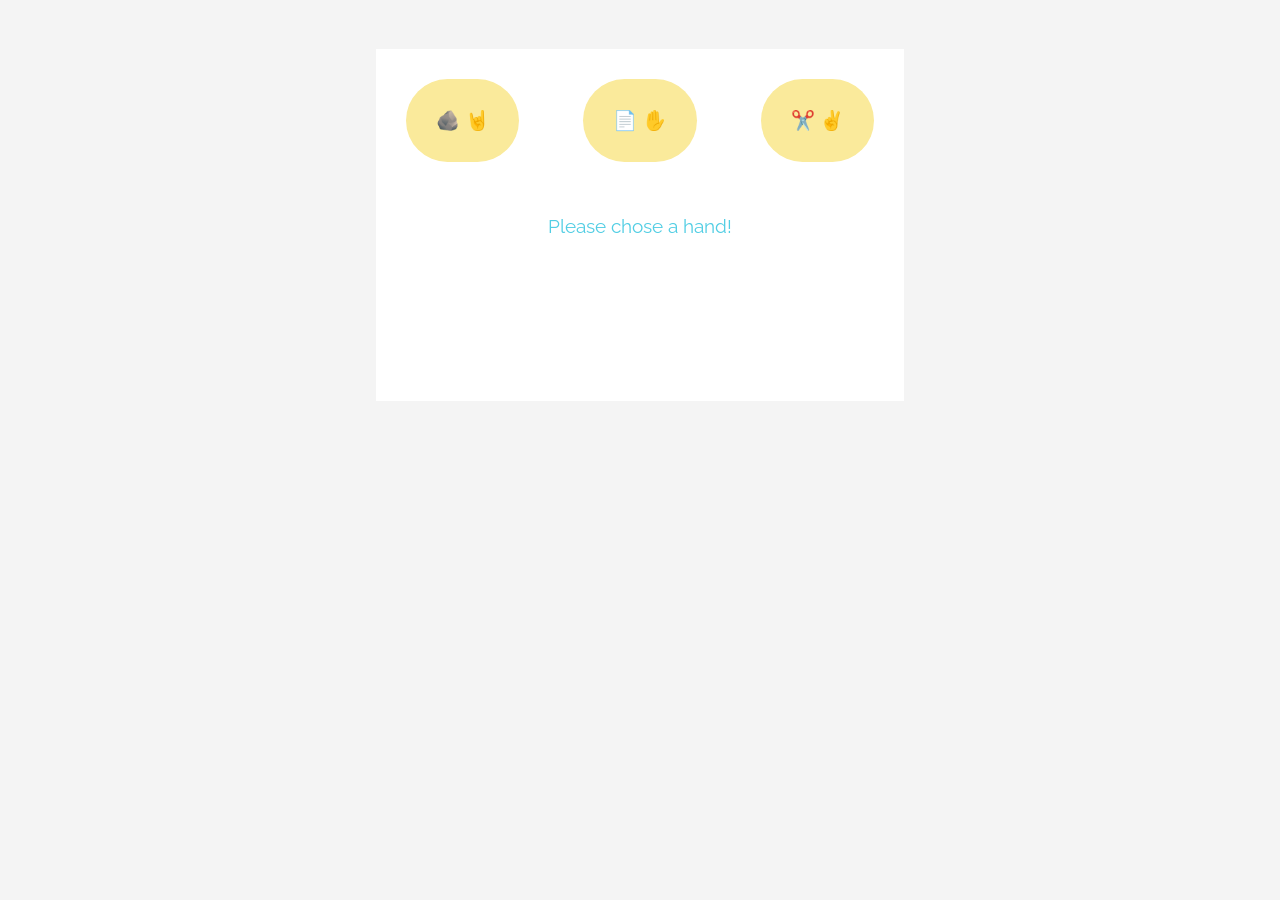
<file: index.html>
<!DOCTYPE html>
<html lang="en">
  <head>
    <meta charset="UTF-8" />
    <meta name="viewport" content="width=device-width, initial-scale=1.0" />
    <link rel="stylesheet" href="style.css" />
    <title>rock paper scissors2</title>
  </head>
  <body>
    <div class="container-all">
      <div class="buttons">
        <button id="button-choice" class="rock" onclick="singleRound('rock')">
          🪨 🤘
        </button>
        <button id="button-choice" class="paper" onclick="singleRound('paper')">
          📄 ✋
        </button>
        <button
          id="button-choice"
          class="scissors"
          onclick="singleRound('scissors')"
        >
          ✂️ ✌️
        </button>
      </div>
      <div id="container">
        <div class="displayOne">Please chose a hand!</div>
        <div class="text">
          <div class="roundWinner"><br /></div>

          <div class="round"><br /></div>

          <div class="total"><br /></div>
        </div>
        <div class="gameWinner"><br /></div>
        <div class="playAgain"></div>
      </div>
    </div>

    <script>
      let computerWin = 0;
      let humanWin = 0;
      let totalGames = 0;
      const text = document.querySelector('.text');
      const buttons = document.querySelector('.buttons');

      function singleRound(choice) {
        //computer choice
        const hands = ['rock', 'paper', 'scissors'];
        const computerChoice = hands[Math.floor(Math.random() * hands.length)];
        //player choice =
        const playerSelection = choice;
        //roundWinner counter in html
        const roundWinner = document.querySelector('.roundWinner');
        const displayOne = document.querySelector('.displayOne');
        text.removeAttribute('style', 'display:none');
        buttons.removeAttribute('style', 'display:none');
        displayOne.setAttribute('style', 'display:none');
        if (playerSelection == 'rock') {
          if (computerChoice == 'rock' && playerSelection) {
            roundWinner.textContent = 'nobody wins, play again';
            totalGames++;
          } else if (computerChoice == 'paper' && playerSelection) {
            roundWinner.textContent = 'computer wins this time';
            computerWin++;
            totalGames++;
          } else if (computerChoice == 'scissors' && playerSelection) {
            roundWinner.textContent = 'human wins this time';
            humanWin++;
            totalGames++;
          } else {
            roundWinner.textContent = 'broken?';
            totalGames++;
          }
        } else if (playerSelection == 'paper') {
          if (computerChoice == 'rock' && playerSelection) {
            roundWinner.textContent = 'human wins this time';
            humanWin++;
            totalGames++;
          } else if (computerChoice == 'paper' && playerSelection) {
            roundWinner.textContent = 'nobody wins, play again';
            totalGames++;
          } else if (computerChoice == 'scissors' && playerSelection) {
            roundWinner.textContent = 'computer wins this time';
            computerWin++;
            totalGames++;
          } else {
            roundWinner.textContent = 'broken?';
          }
        } else if (playerSelection == 'scissors') {
          if (computerChoice == 'rock' && playerSelection) {
            roundWinner.textContent = 'computer wins this time';
            computerWin++;
            totalGames++;
          } else if (computerChoice == 'paper' && playerSelection) {
            roundWinner.textContent = 'human wins this time';
            humanWin++;
            totalGames++;
          } else if (computerChoice == 'scissors' && playerSelection) {
            roundWinner.textContent = 'nobody wins, play again';
            totalGames++;
          } else {
            roundWinner.textContent = 'broken?';
            totalGames++;
          }
        } else {
          roundWinner.textContent = 'Please pick a hand';
        }

        //winners

        const round = document.querySelector('.round');
        const total = document.querySelector('.total');

        round.textContent = `
           Round ${totalGames}.
            Human chose ${playerSelection}. Computer chose ${computerChoice}.`;
        total.textContent = `Human won: ${humanWin}, Computer won: ${computerWin}`;
        if (humanWin == 3) {
          humanWon();
          text.setAttribute('style', 'display:none');
          buttons.setAttribute('style', 'display:none');
        } else if (computerWin == 3) {
          computerWon();
          text.setAttribute('style', 'display:none');
          buttons.setAttribute('style', 'display:none');
        } else {
          console.log('keep goin');
        }
      }

      var againButton = document.createElement('button');
      againButton.type = 'button';
      againButton.innerHTML = 'Play Again';
      againButton.className = 'btn-styled';
      againButton.onclick = function playAgain() {
        computerWin = 0;
        humanWin = 0;
        totalGames = 0;
        buttons.removeAttribute('style', 'display:none');
        const gameWinner = document.querySelector('.gameWinner');
        gameWinner.innerText = null;
      };

      function humanWon() {
        const gameWinner = document.querySelector('.gameWinner');
        gameWinner.innerText = `
        🌈💥✨🎉🎊 💃🕺 The human won the whole thing!! 💃🕺 🌈💥✨🎉🎊 `;
        gameWinner.appendChild(againButton);
      }
      function computerWon() {
        const gameWinner = document.querySelector('.gameWinner');
        gameWinner.innerText = `
        🌈💥✨🎉🎊 💻 The computer won the whole thing!! 💻 🌈💥✨🎉🎊 `;
        gameWinner.appendChild(againButton);
      }
    </script>
  </body>
</html>
</file>
<file: style.css>
@import url('https://fonts.googleapis.com/css2?family=Raleway:ital,wght@0,400;1,300&display=swap');

body {
  display: flex;
  background-color: #f4f4f4;
  font-family: 'Raleway', sans-serif;
  font-size: 1em;
  flex-direction: column;
  margin: 0;
  align-items: center;
  justify-content: center;
  height: 50vh;
  overflow: hidden;
  text-align: center;
}

.container-all {
  align-items: center;
  justify-content: center;
  background-color: white;
  min-height: 300px;
  max-height: 500px;
  max-width: 800px;
}
button {
  flex-direction: row;
  background-color: #faea9b;
  color: #faab99;
  border: none;
  border-radius: 50px;
  padding: 30px;
  margin: 30px;
  font-size: larger;
}

button:hover {
  cursor: pointer;
  font-style: italic;
}

#container {
  line-height: 1.5;
  background-color: white;
  padding: 20px;
}

.winner {
  color: #83d18e;
  padding: 40px;
  font-style: italic;
  transition: 0.5s ease-in;
}
.displayOne {
  color: rgb(82, 206, 228);
  font-size: larger;
}
.total {
  color: #fac3e2;
}

.round {
  color: #c2cdfa;
}

.displayed {
  color: #faab99;
}
.roundWinner {
  color: orange;
  padding: 20px;
}

.gameWinner {
  color: #298fa6;
  font-style: italic;
  font-size: larger;
}
</file>
